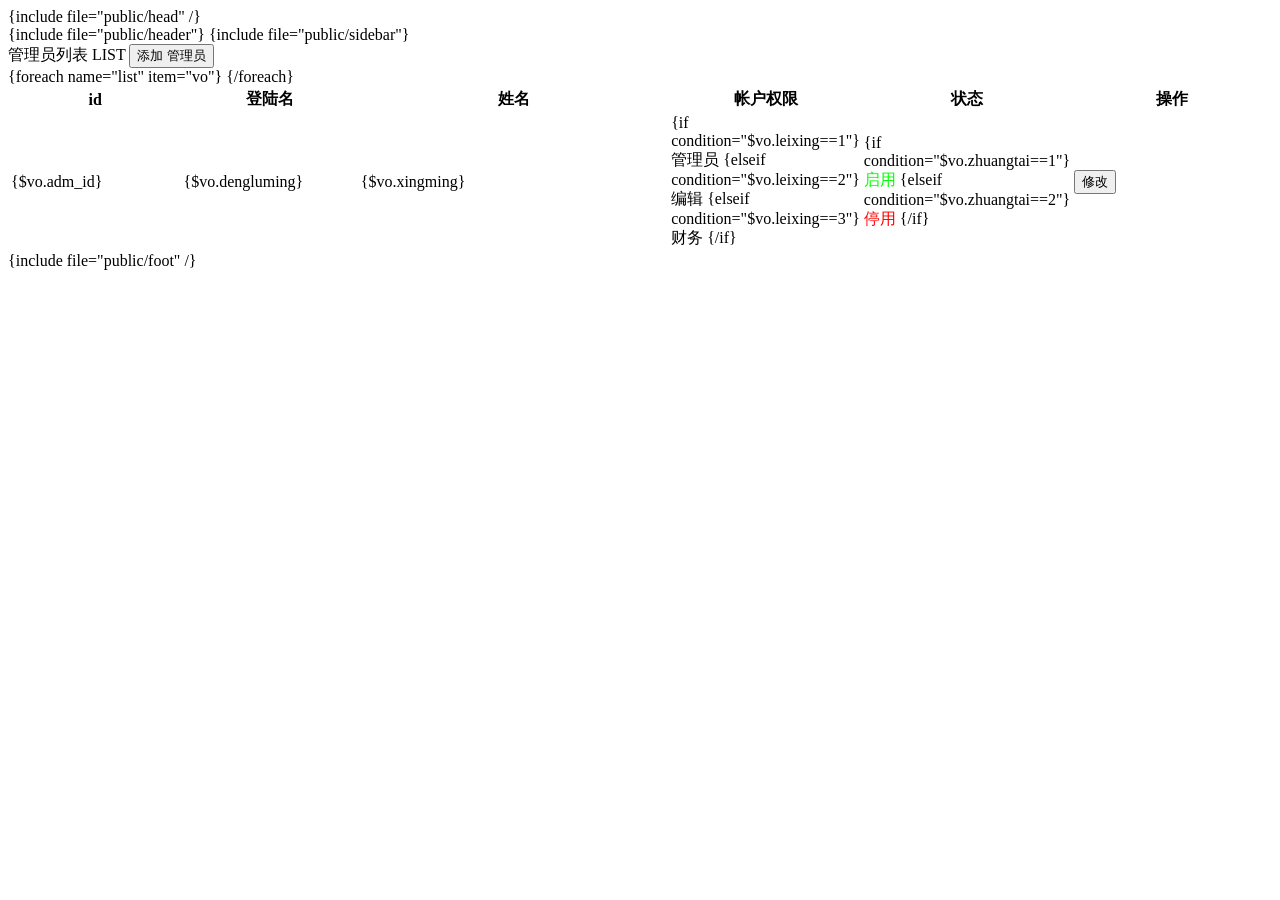
<file: application/admin/view/index/index.html>
<!--头部文件-->
{include file="public/head" /}

<body>
  <section id="container" class="">
    <!--头部栏-->
    {include file="public/header"}
    <!--侧边栏-->
    {include file="public/sidebar"}
    <!--main content start-->
    <section id="main-content">
      <section class="wrapper">
        <!-- page start-->
        <div class="row">
          <div class="col-lg-12">
            <section class="panel">
              <header class="panel-heading">
                管理员列表 LIST <a href="/admcncp/index_add"> <button type="button" class="btn btn-danger btn-xs pull-right">添加 管理员</button></a>
              </header>
              <div id="sample_1_wrapper" class="dataTables_wrapper form-inline" role="grid">
                <div class="panel-body">
                  <div class="col-sm-6"></div>
                </div>
                <table class="table table-striped border-top dataTable" id="sample_1" aria-describedby="sample_1_info">
                  <thead>
                    <tr role="row">
                      <th class="sorting" style="width: 184px;">id</th>
                      <th class="sorting" style="width: 184px;">登陆名</th>
                      <th class="sorting" style="width: 347px;">姓名</th>
                      <th class="sorting" style="width: 123px;">帐户权限</th>
                      <th class="sorting" style="width: 123px;">状态</th>
                      <th class="sorting" style="width: 228px;">操作</th>
                    </tr>
                  </thead>

    
         
{foreach name="list" item="vo"}
                  <tbody role="alert" aria-live="polite" aria-relevant="all">
                    <tr class="odd gradeX">
                      <td class=" ">{$vo.adm_id}</td>
                      <td class=" ">{$vo.dengluming}</td>
                      <td class="hidden-phone ">{$vo.xingming}</td>
                      <td class="hidden-phone ">
                      {if condition="$vo.leixing==1"}
                      管理员
                      {elseif condition="$vo.leixing==2"}
                      编辑
                      {elseif condition="$vo.leixing==3"}
                      财务
                      {/if}
                      
                      </td>
                      <td class="hidden-phone ">
					{if condition="$vo.zhuangtai==1"}
                      <span style="color:#0F0">启用</span>
                      {elseif condition="$vo.zhuangtai==2"}
                      <span style="color:#F00">停用</span>
                      {/if}                      </td>
                      <td class="hidden-phone ">
                        <a href="/admcncp/indexEdit/{$vo.adm_id}"><button type="button" class="btn btn-info btn-xs">修改</button></a>
                        <!--<a href="/admcncp/keyword_delete/1"><button type="button" class="btn btn-warning btn-xs">删除</button></a>-->
                      </td>
                    </tr>
                  </tbody>
 {/foreach}                  
                </table>
                <div class="row">
                  <div class="col-sm-6">
                    <div class="dataTables_info" id="sample_1_info"><!--显示 1 至 25 条 一共300条--></div>
                  </div>
                  <div class="col-sm-6">
                    <!--<div class="dataTables_paginate paging_bootstrap pagination">
                      <ul>
                        <li class="prev disabled"><a href="#">← 上一页</a></li>
                        <li class="active"><a href="#">1</a></li>
                        <li class="next"><a href="#">下一页 → </a></li>
                      </ul>
                    </div>-->
                  </div>
                </div>
              </div>
            </section>
          </div>
        </div>
        <!-- page end-->
      </section>
    </section>
    <!--main content end-->
  </section>
  <!--尾部文件-->
  {include file="public/foot" /}
</file>
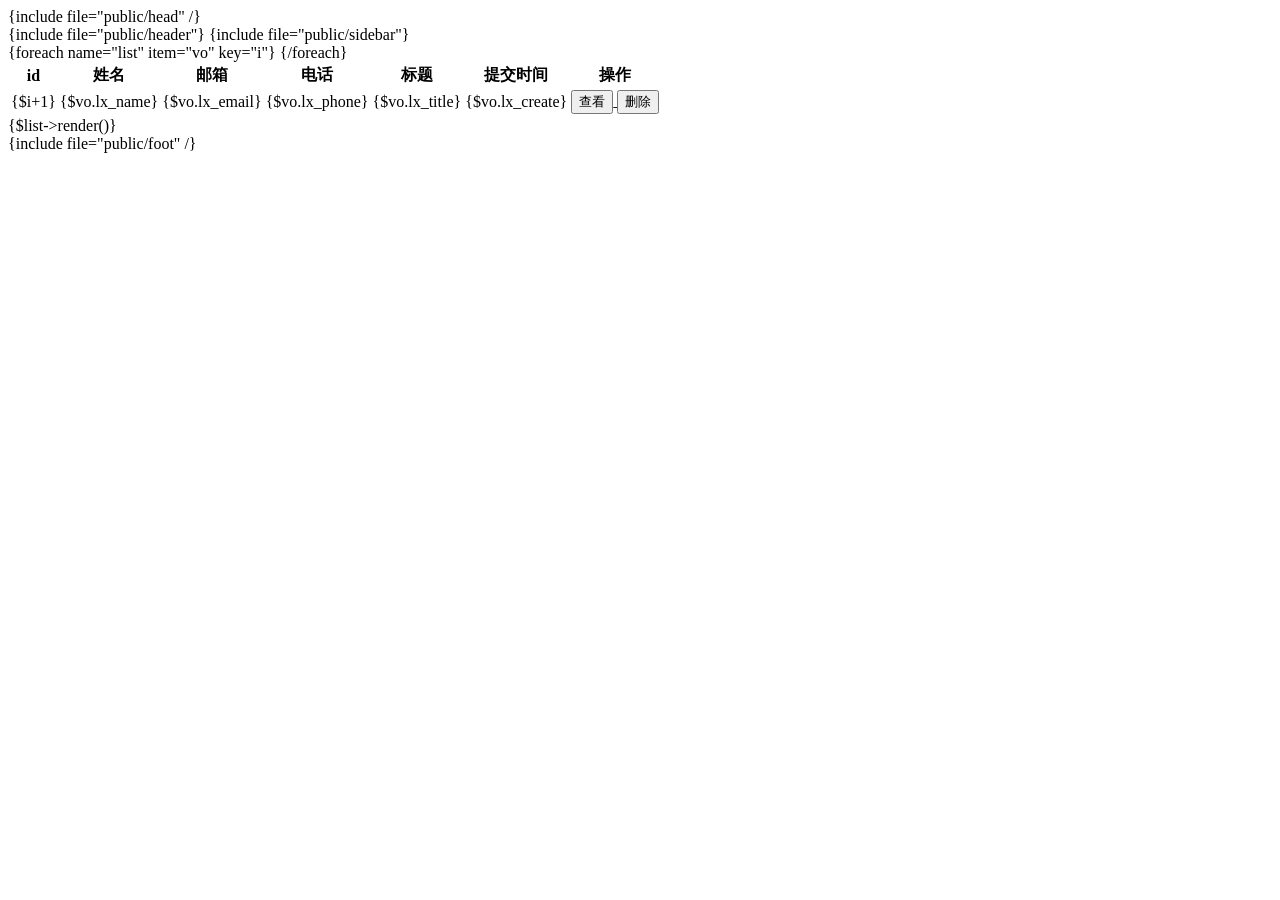
<file: application/admin/view/contact_us/contact_us.html>
<!--头部文件-->
{include file="public/head" /}

<body>
<section id="container" class="">
    <!--头部栏-->
    {include file="public/header"}
    <!--侧边栏-->
    {include file="public/sidebar"}
    <!--main content start-->
    <section id="main-content">
        <section class="wrapper">
            <!-- page start-->
            <div class="row">
                <div class="col-lg-12">
                    <section class="panel">
                        <div id="sample_1_wrapper" class="dataTables_wrapper form-inline" role="grid">
                            <div class="panel-body">
                                <div class="col-sm-6"></div>
                            </div>
                            <table class="table table-striped border-top dataTable text-center" id="sample_1" aria-describedby="sample_1_info">
                                <thead>
                                <tr role="row">
                                    <th class="text-center">id</th>
                                    <th class="text-center">姓名</th>
                                    <th class="text-center">邮箱</th>
                                    <th class="text-center">电话</th>
                                    <th class="text-center">标题</th>
                                    <th class="text-center">提交时间</th>
                                    <th class="text-center">操作</th>
                                </tr>
                                </thead>
                                {foreach name="list" item="vo" key="i"}
                                <tbody role="alert" aria-live="polite" aria-relevant="all">
                                <tr class="odd gradeX">
                                    <!--id-->
                                    <td class=" ">{$i+1}</td>
                                    <!--姓名-->
                                    <td class=" ">{$vo.lx_name}</td>
                                    <!--邮箱-->
                                    <td class=" ">{$vo.lx_email}</td>
                                    <!--电话-->
                                    <td class=" ">{$vo.lx_phone}</td>
                                    <!--标题-->
                                    <td class=" ">{$vo.lx_title}</td>
                                    <!--内容-->
                                    <td class=" ">{$vo.lx_create}</td>
                                    <td class="hidden-phone ">
                                        <a href="/admcncp/contactUsSee/{$vo.lx_id}">
                                            <button type="button" class="btn btn-info btn-xs">查看</button>
                                        </a>
                                            <button type="button" class="btn btn-info btn-xs" name="{$vo.lx_id}" id="contact_us_{$i+1}" name="contact_us_id">删除</button>
                                    </td>
                                </tr>
                                </tbody>
                                {/foreach}
                            </table>
                            <!--分页-->
                            <div class="row text-center">
                                {$list->render()}
                            </div>
                        </div>
                    </section>
                </div>
            </div>
            <!-- page end-->
        </section>
    </section>
    <!--main content end-->
</section>
<!--尾部文件-->
{include file="public/foot" /}
</file>
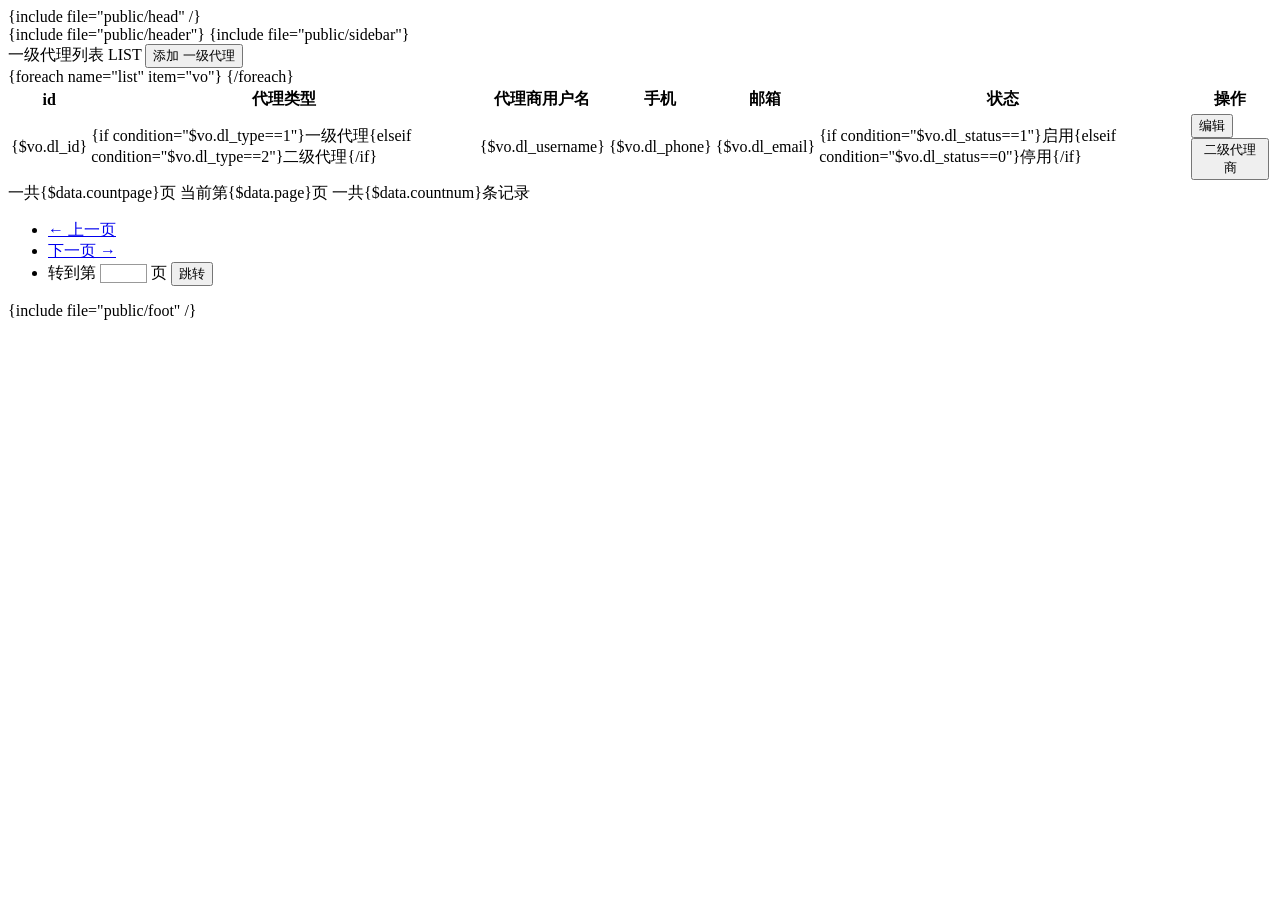
<file: application/admin/view/index/daili.html>
<!--头部文件-->
{include file="public/head" /}

<body>
  <section id="container" class="">
    <!--头部栏-->
    {include file="public/header"}
    <!--侧边栏-->
    {include file="public/sidebar"}
    <!--main content start-->
    <section id="main-content">
      <section class="wrapper">
        <!-- page start-->
        <div class="row">
          <div class="col-lg-12">
            <section class="panel">
              <header class="panel-heading">
                一级代理列表 LIST <a href="/admcncp/dailiAdd/{$data.page}"> <button type="button" class="btn btn-danger btn-xs pull-right">添加 一级代理</button></a>
              </header>
              <div id="sample_1_wrapper" class="dataTables_wrapper form-inline" role="grid">
                <div class="panel-body">
                  <div class="col-sm-6"></div>
                </div>
                <table class="table table-striped border-top dataTable" id="sample_1" aria-describedby="sample_1_info">
                  <thead>
                    <tr role="row">
                      <th class="sorting"  >id</th>
                      <th class="sorting"  >代理类型</th>
                      <th class="sorting"  >代理商用户名</th>
                      <th class="sorting"  >手机</th>
                      <th class="sorting"  >邮箱</th>
                      <th class="sorting"  >状态</th>
                      <th class="sorting"  >操作</th>
                    </tr>
                  </thead>

    
         
{foreach name="list" item="vo"}
                  <tbody role="alert" aria-live="polite" aria-relevant="all">
                    <tr class="odd gradeX">
                      <td class=" ">{$vo.dl_id}</td>
                      <td class=" ">{if condition="$vo.dl_type==1"}一级代理{elseif condition="$vo.dl_type==2"}二级代理{/if}</td>
                      <td class="hidden-phone ">{$vo.dl_username}</td>
                      <td class="hidden-phone ">{$vo.dl_phone}</td>
                      <td class="hidden-phone ">{$vo.dl_email}</td>
                      <td class="hidden-phone ">{if condition="$vo.dl_status==1"}启用{elseif condition="$vo.dl_status==0"}停用{/if}</td>
                      <td class="hidden-phone ">
                        <a href="/admcncp/dailiEdit/{$vo.dl_id}/{$data.page}"><button type="button" class="btn btn-info btn-xs">编辑</button></a>&nbsp;&nbsp;
                        <a href="/admcncp/daili2/{$vo.dl_id}/1" target="_blank"><button type="button" class="btn btn-info btn-xs">二级代理商</button></a>
                        <!--<a href="/admcncp/keyword_delete/1"><button type="button" class="btn btn-warning btn-xs">删除</button></a>-->
                      </td>
                    </tr>
                  </tbody>
 {/foreach}                  
                </table>
                <div class="row">
                
                
               <script language="javascript">
				function tiaosubmit()
				{
					var tiaopage=$("#page11").attr("value");
					if(tiaopage>0)
					{
					location.href='/admcncp/daili/'+tiaopage;
					}
					else
					{
						alert("页数不能小于等于0");	
					}

				}
				</script>

                  <div class="col-sm-6">
                    <div class="dataTables_info" id="sample_1_info">一共{$data.countpage}页  当前第{$data.page}页 一共{$data.countnum}条记录</div>
                  </div>
                  <div class="col-sm-6">
                    <div class="dataTables_paginate paging_bootstrap pagination">
                      <ul>
                        <li class="prev"><a href="/admcncp/daili/{$data.shangpage}">← 上一页</a></li>
                        <li class="next"><a href="/admcncp/daili/{$data.xiapage}">下一页 → </a></li>
                        <li >转到第&nbsp;<input name="page11" id="page11" type="text" size="4" style=" border:1px solid #999999;" />&nbsp;页 <input name="tiaozhuan" value="跳转" type="button" onClick="tiaosubmit()"></li>
                      </ul>
                    </div>
                  </div>
                </div>
              </div>
            </section>
          </div>
        </div>
        <!-- page end-->
      </section>
    </section>
    <!--main content end-->
  </section>
  <!--尾部文件-->
  {include file="public/foot" /}
</file>
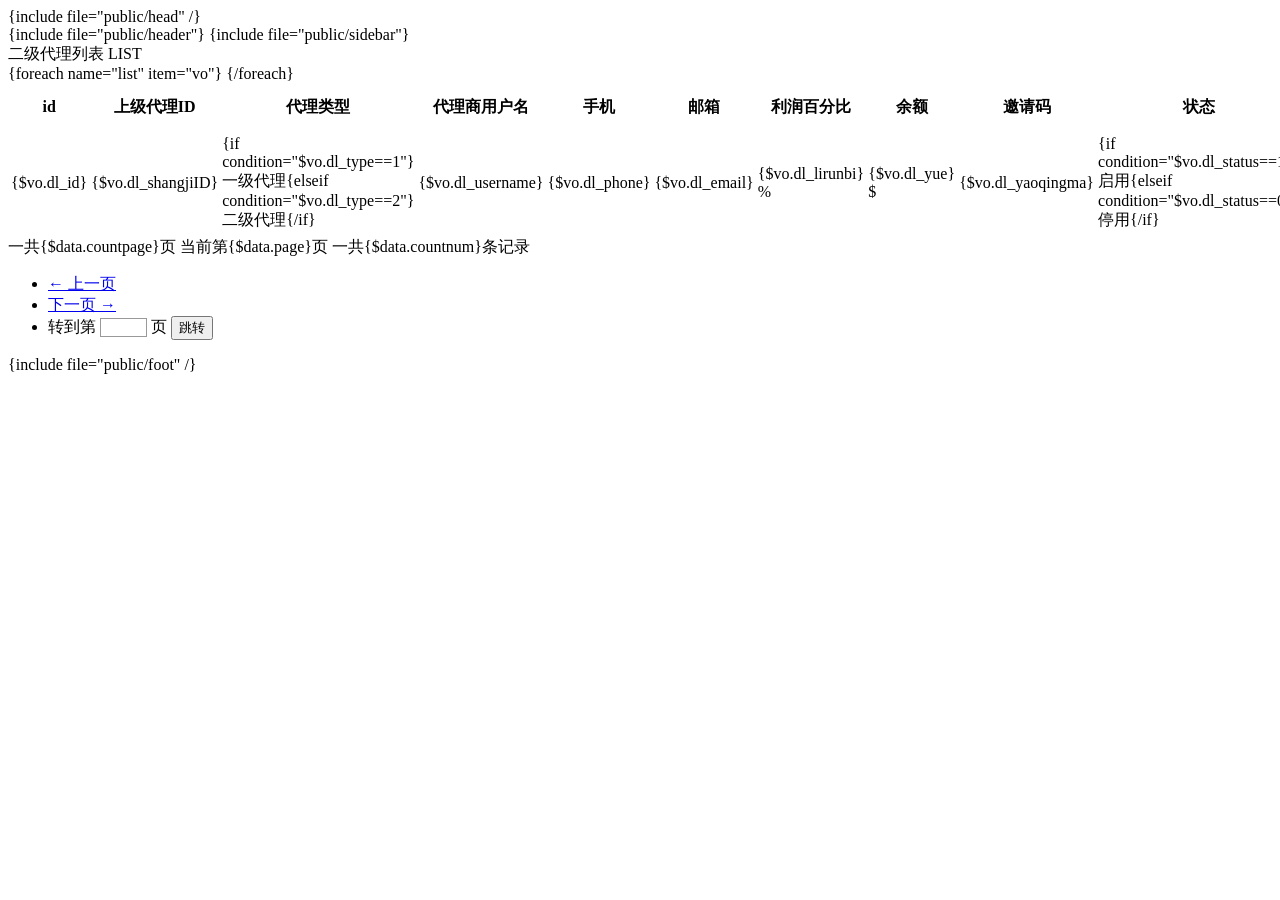
<file: application/admin/view/index/daili2.html>
<!--头部文件-->
{include file="public/head" /}

<body>
  <section id="container" class="">
    <!--头部栏-->
    {include file="public/header"}
    <!--侧边栏-->
    {include file="public/sidebar"}
    <!--main content start-->
    <section id="main-content">
      <section class="wrapper">
        <!-- page start-->
        <div class="row">
          <div class="col-lg-12">
            <section class="panel">
              <header class="panel-heading">
                二级代理列表 LIST <!--<a href="/admcncp/dailiAdd/{$data.page}"> <button type="button" class="btn btn-danger btn-xs pull-right">添加 一级代理</button></a>-->
              </header>
              <div id="sample_1_wrapper" class="dataTables_wrapper form-inline" role="grid">
                <div class="panel-body">
                  <div class="col-sm-6"></div>
                </div>
                <table class="table table-striped border-top dataTable" id="sample_1" aria-describedby="sample_1_info">
                  <thead>
                    <tr role="row">
                      <th class="sorting"  >id</th>
                      <th class="sorting"  >上级代理ID</th>
                      <th class="sorting"  >代理类型</th>
                      <th class="sorting"  >代理商用户名</th>
                      <th class="sorting"  >手机</th>
                      <th class="sorting"  >邮箱</th>
                      <th class="sorting"  >利润百分比</th>
                      <th class="sorting"  >余额</th>
                      <th class="sorting"  >邀请码</th>
                      <th class="sorting"  >状态</th>
                      <th class="sorting"  >注册时间</th>
                      <th class="sorting"  >操作</th>
                    </tr>
                  </thead>

    
         
{foreach name="list" item="vo"}
                  <tbody role="alert" aria-live="polite" aria-relevant="all">
                    <tr class="odd gradeX">
                      <td class=" ">{$vo.dl_id}</td>
                      <td class=" ">{$vo.dl_shangjiID}</td>
                      <td class=" ">{if condition="$vo.dl_type==1"}一级代理{elseif condition="$vo.dl_type==2"}二级代理{/if}</td>
                      <td class="hidden-phone ">{$vo.dl_username}</td>
                      <td class="hidden-phone ">{$vo.dl_phone}</td>
                      <td class="hidden-phone ">{$vo.dl_email}</td>
                      <td class="hidden-phone ">{$vo.dl_lirunbi} %</td>
                      <td class="hidden-phone ">{$vo.dl_yue} $</td>
                      <td class="hidden-phone ">{$vo.dl_yaoqingma}</td>
                      <td class="hidden-phone ">{if condition="$vo.dl_status==1"}启用{elseif condition="$vo.dl_status==0"}停用{/if}</td>
                      <td class="hidden-phone ">{if condition="$vo.dl_intime"}{$vo.dl_intime|date="Y-m-d H:i:s",###}{/if}</td>
                      <td class="hidden-phone ">
                        <a href="/admcncp/daili2Edit/{$vo.dl_id}/{$data.id}/{$data.page}"><button type="button" class="btn btn-info btn-xs">编辑</button></a>&nbsp;&nbsp;
                        <a href="/admcncp/daili2Mem/{$vo.dl_id}/{$vo.dl_yaoqingma}/1" target="_blank"><button type="button" class="btn btn-info btn-xs">会员</button></a>
                        <!--<a href="/admcncp/keyword_delete/1"><button type="button" class="btn btn-warning btn-xs">删除</button></a>-->
                      </td>
                    </tr>
                  </tbody>
 {/foreach}                  
                </table>
                <div class="row">
                
                
               <script language="javascript">
				function tiaosubmit()
				{
					var tiaopage=$("#page11").attr("value");
					if(tiaopage>0)
					{
					location.href='/admcncp/daili2/'+{$data.id}+'/'+tiaopage;
					}
					else
					{
						alert("页数不能小于等于0");	
					}

				}
				</script>

                  <div class="col-sm-6">
                    <div class="dataTables_info" id="sample_1_info">一共{$data.countpage}页  当前第{$data.page}页 一共{$data.countnum}条记录</div>
                  </div>
                  <div class="col-sm-6">
                    <div class="dataTables_paginate paging_bootstrap pagination">
                      <ul>
                        <li class="prev"><a href="/admcncp/daili2/{$data.id}/{$data.shangpage}">← 上一页</a></li>
                        <li class="next"><a href="/admcncp/daili2/{$data.id}/{$data.xiapage}">下一页 → </a></li>
                        <li >转到第&nbsp;<input name="page11" id="page11" type="text" size="4" style=" border:1px solid #999999;" />&nbsp;页 <input name="tiaozhuan" value="跳转" type="button" onClick="tiaosubmit()"></li>
                      </ul>
                    </div>
                  </div>
                </div>
              </div>
            </section>
          </div>
        </div>
        <!-- page end-->
      </section>
    </section>
    <!--main content end-->
  </section>
  <!--尾部文件-->
  {include file="public/foot" /}
</file>
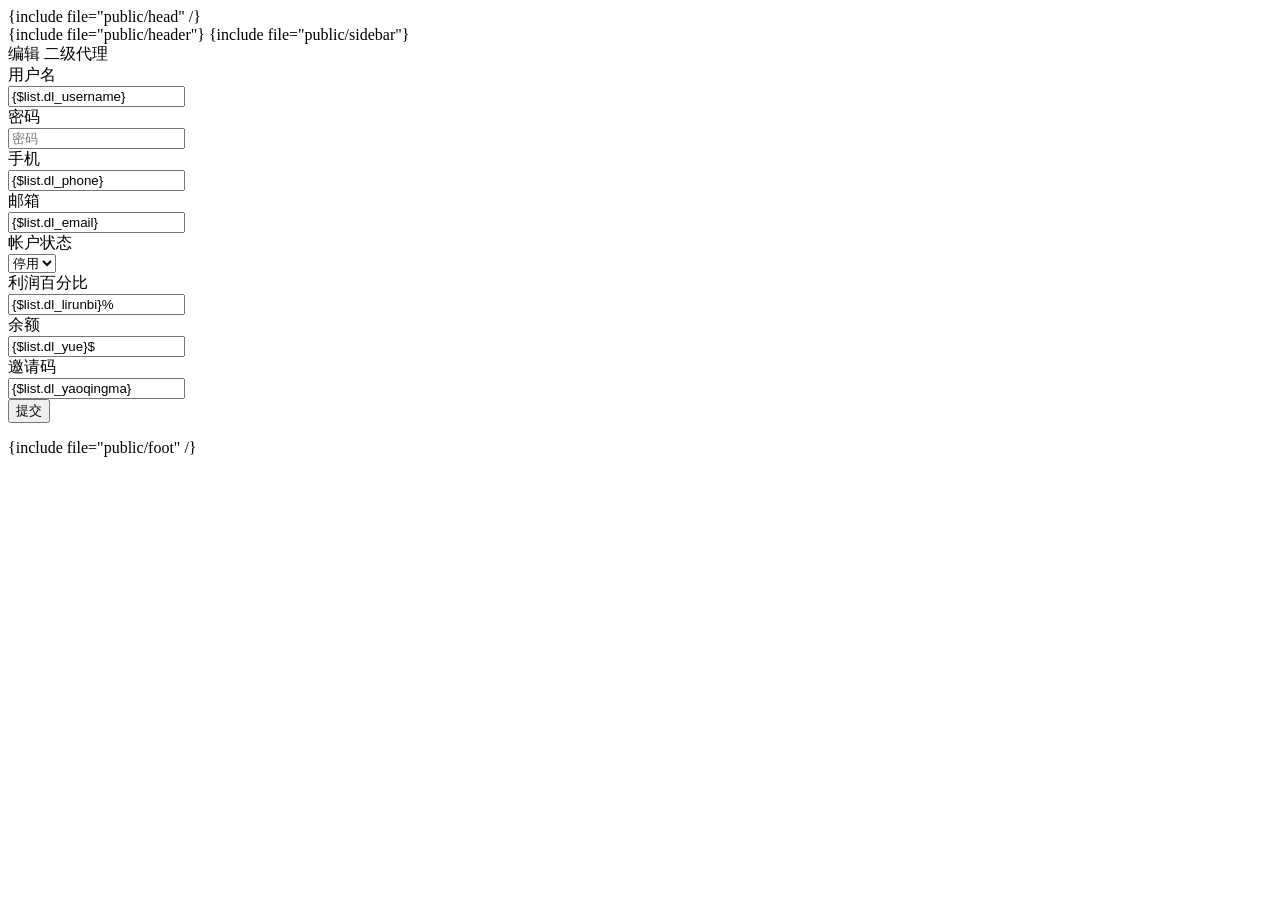
<file: application/admin/view/index/daili2_edit.html>
<!--头部文件-->
{include file="public/head" /}

<body>
  <section id="container" class="">
    <!--头部栏-->
    {include file="public/header"}
    <!--侧边栏-->
    {include file="public/sidebar"}
    <!--main content start-->
    <section id="main-content">
      <section class="wrapper">
        <!-- page start-->
        <div class="row">
          <div class="col-lg-12">
            <section class="panel">
              <header class="panel-heading">
                编辑 二级代理
              </header>
              <div class="panel-body">
                             <form class="form-horizontal" role="form" method="post">
                               <div class="form-group">
                                   <label class="col-lg-2 control-label">用户名</label>
                                   <div class="col-lg-10">
                                       <input class="form-control" id="dl_username" name="dl_username" value="{$list.dl_username}" required placeholder="用户名">
                                   </div>
                               </div>
                                 <div class="form-group">
                                     <label class="col-lg-2 control-label">密码</label>
                                     <div class="col-lg-10">
                                         <input class="form-control" id="dl_password" name="dl_password" placeholder="密码">
                                     </div>
                                 </div>
                                 <div class="form-group">
                                     <label class="col-lg-2 control-label">手机</label>
                                     <div class="col-lg-10">
                                         <input class="form-control" id="dl_phone" name="dl_phone" value="{$list.dl_phone}" required placeholder="手机">
                                     </div>
                                 </div>
                                 <div class="form-group">
                                     <label class="col-lg-2 control-label">邮箱</label>
                                     <div class="col-lg-10">
                                         <input class="form-control" id="dl_email" name="dl_email" value="{$list.dl_email}" placeholder="邮箱">
                                     </div>
                                 </div>
                                 <div class="form-group">
                                     <label class="col-lg-2 control-label">帐户状态</label>
                                     <div class="col-lg-10">
                                         <select class="form-control m-bot15" name="dl_status">
                                         {if condition="$list.dl_status==1"}
                                         <option  value="1" selected >启用</option>
                                         {elseif condition="$list.dl_status==0"}
                                         <option  value="0" selected>停用</option>
                                         {/if}
                                              <option  value="1" >启用</option>
                                              <option  value="0" >停用</option>
                                          </select>
                                     </div>
                                 </div>
                                 <div class="form-group">
                                     <label class="col-lg-2 control-label">利润百分比</label>
                                     <div class="col-lg-10">
                                         <input class="form-control" id="dl_lirunbi" readonly name="dl_lirunbi" value="{$list.dl_lirunbi}%" placeholder="利润百分比">
                                     </div>
                                 </div>
                                 <div class="form-group">
                                     <label class="col-lg-2 control-label">余额</label>
                                     <div class="col-lg-10">
                                         <input class="form-control" id="dl_yue" name="dl_yue" value="{$list.dl_yue}$" readonly placeholder="余额">
                                     </div>
                                 </div>
                                 <div class="form-group">
                                     <label class="col-lg-2 control-label">邀请码</label>
                                     <div class="col-lg-10">
                                         <input class="form-control" id="dl_yaoqingma" name="dl_yaoqingma" value="{$list.dl_yaoqingma}" readonly >
                                     </div>
                                 </div>
                                  <div class="form-group">
                                     <div class="col-lg-offset-2 col-lg-10">
                                     <input name="page" type="hidden" value="{$page}">
                                     <input name="id" type="hidden" value="{$id}">
                                     <input name="upid" type="hidden" value="{$upid}">
                                         <button class="btn btn-danger" type="submit">提交</button>
                                     </div>
                                 </div>
                             </form>
                         </div>
            </section>
          </div>
        </div>
        <!-- page end-->
      </section>
    </section>
    <!--main content end-->
  </section>
  <!--尾部文件-->
  {include file="public/foot" /}
</file>
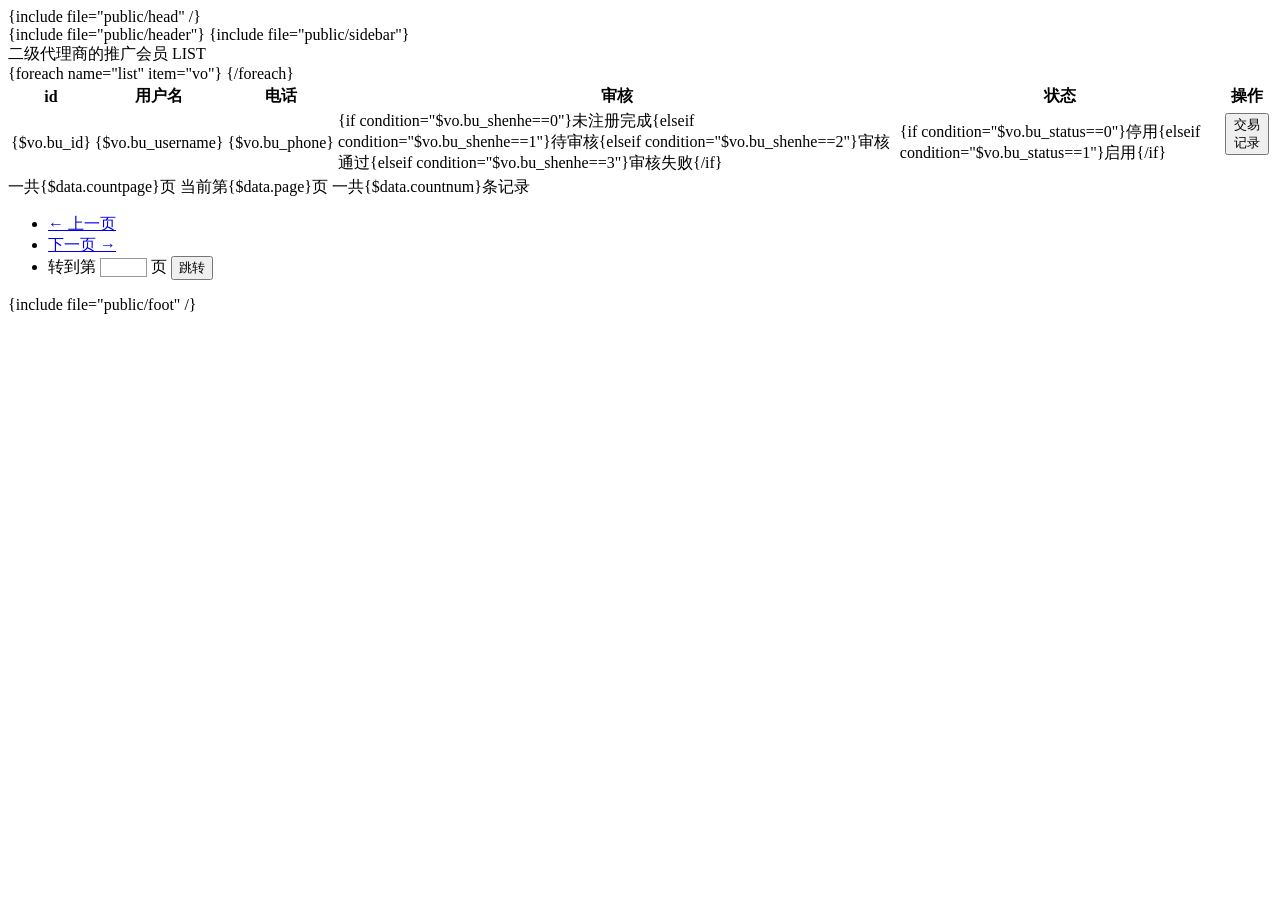
<file: application/admin/view/index/daili2_member.html>
<!--头部文件-->
{include file="public/head" /}

<body>
  <section id="container" class="">
    <!--头部栏-->
    {include file="public/header"}
    <!--侧边栏-->
    {include file="public/sidebar"}
    <!--main content start-->
    <section id="main-content">
      <section class="wrapper">
        <!-- page start-->
        <div class="row">
          <div class="col-lg-12">
            <section class="panel">
              <header class="panel-heading">
                二级代理商的推广会员 LIST <!--<a href="/admcncp/dailiAdd/{$data.page}"> <button type="button" class="btn btn-danger btn-xs pull-right">添加 一级代理</button></a>-->
              </header>
              <div id="sample_1_wrapper" class="dataTables_wrapper form-inline" role="grid">
                <div class="panel-body">
                  <div class="col-sm-6"></div>
                </div>
                <table class="table table-striped border-top dataTable" id="sample_1" aria-describedby="sample_1_info">
                  <thead>
                    <tr role="row">
                      <th class="sorting"  >id</th>
                      <th class="sorting"  >用户名</th>
                      <th class="sorting"  >电话</th>
                      <th class="sorting"  >审核</th>
                      <th class="sorting"  >状态</th>
                      <th class="sorting"  >操作</th>
                    </tr>
                  </thead>

    
         
{foreach name="list" item="vo"}
                  <tbody role="alert" aria-live="polite" aria-relevant="all">
                    <tr class="odd gradeX">
                      <td class=" ">{$vo.bu_id}</td>
                      <td class=" ">{$vo.bu_username}</td>
                      <td class=" ">{$vo.bu_phone}</td>
                      <td class=" ">{if condition="$vo.bu_shenhe==0"}未注册完成{elseif condition="$vo.bu_shenhe==1"}待审核{elseif condition="$vo.bu_shenhe==2"}审核通过{elseif condition="$vo.bu_shenhe==3"}审核失败{/if}</td>
                      <td class=" ">{if condition="$vo.bu_status==0"}停用{elseif condition="$vo.bu_status==1"}启用{/if}</td>
                      <td class="hidden-phone ">
                        <a href="/admcncp/shanghuJiaoyi/{$vo.bu_id}/1" target="_blank"><button type="button" class="btn btn-info btn-xs">交易记录</button></a>&nbsp;&nbsp;
                      </td>
                    </tr>
                  </tbody>
 {/foreach}                  
                </table>
                <div class="row">
                
                
               <script language="javascript">
				function tiaosubmit()
				{
					var tiaopage=$("#page11").attr("value");
					if(tiaopage>0)
					{
					location.href='/admcncp/daili2Mem/'+{$data.id}+'/'+{$data.yqm}+'/'+tiaopage;
					}
					else
					{
						alert("页数不能小于等于0");	
					}

				}
				</script>

                  <div class="col-sm-6">
                    <div class="dataTables_info" id="sample_1_info">一共{$data.countpage}页  当前第{$data.page}页 一共{$data.countnum}条记录</div>
                  </div>
                  <div class="col-sm-6">
                    <div class="dataTables_paginate paging_bootstrap pagination">
                      <ul>
                        <li class="prev"><a href="/admcncp/daili2Mem/{$data.id}/{$data.yqm}/{$data.shangpage}">← 上一页</a></li>
                        <li class="next"><a href="/admcncp/daili2Mem/{$data.id}/{$data.yqm}/{$data.xiapage}">下一页 → </a></li>
                        <li >转到第&nbsp;<input name="page11" id="page11" type="text" size="4" style=" border:1px solid #999999;" />&nbsp;页 <input name="tiaozhuan" value="跳转" type="button" onClick="tiaosubmit()"></li>
                      </ul>
                    </div>
                  </div>
                </div>
              </div>
            </section>
          </div>
        </div>
        <!-- page end-->
      </section>
    </section>
    <!--main content end-->
  </section>
  <!--尾部文件-->
  {include file="public/foot" /}
</file>
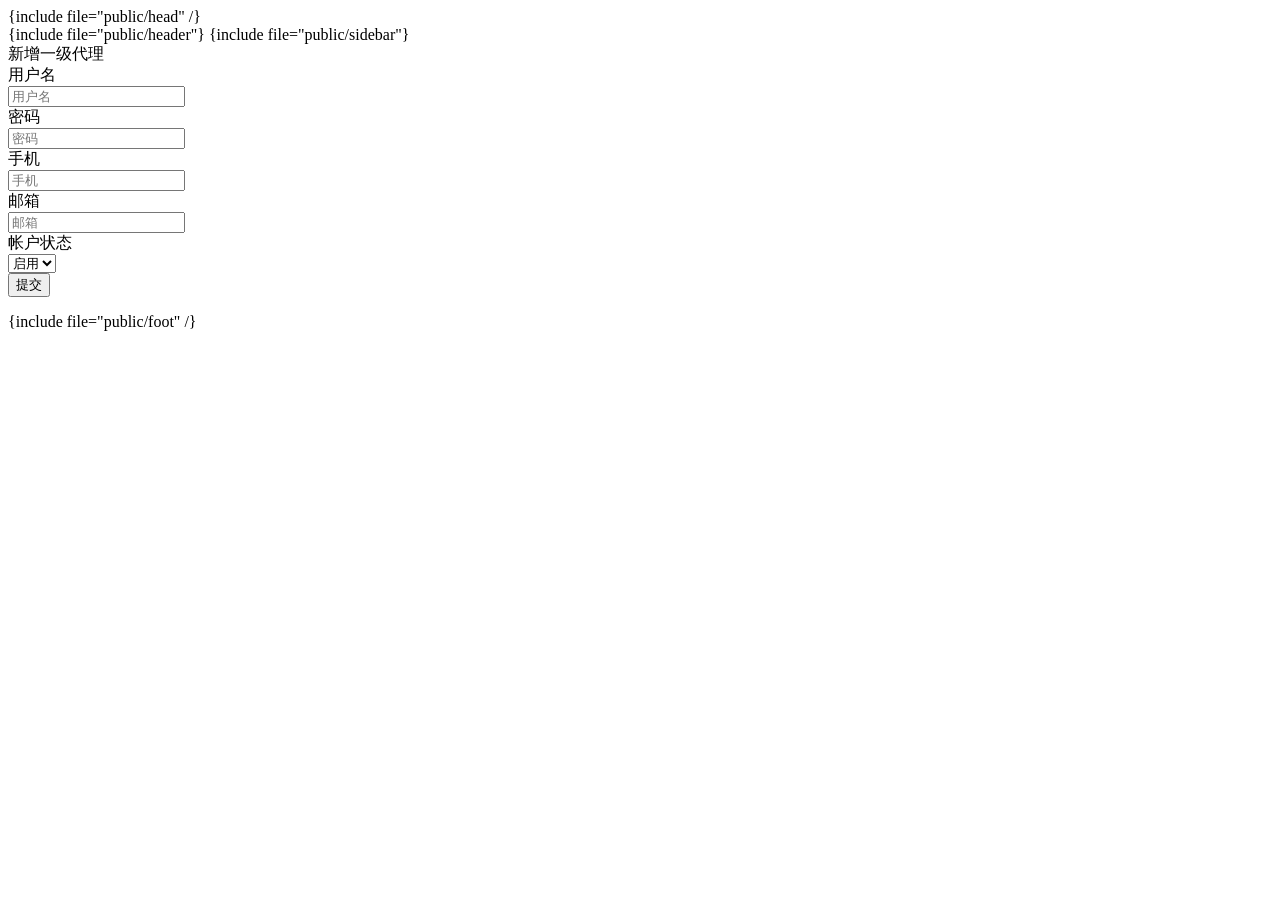
<file: application/admin/view/index/daili_add.html>
<!--头部文件-->
{include file="public/head" /}

<body>
  <section id="container" class="">
    <!--头部栏-->
    {include file="public/header"}
    <!--侧边栏-->
    {include file="public/sidebar"}
    <!--main content start-->
    <section id="main-content">
      <section class="wrapper">
        <!-- page start-->
        <div class="row">
          <div class="col-lg-12">
            <section class="panel">
              <header class="panel-heading">
                新增一级代理
              </header>
              <div class="panel-body">
                             <form class="form-horizontal" role="form" method="post">
                               <div class="form-group">
                                   <label class="col-lg-2 control-label">用户名</label>
                                   <div class="col-lg-10">
                                       <input class="form-control" id="dl_username" name="dl_username" required placeholder="用户名">
                                   </div>
                               </div>
                                 <div class="form-group">
                                     <label class="col-lg-2 control-label">密码</label>
                                     <div class="col-lg-10">
                                         <input class="form-control" id="dl_password" name="dl_password" required placeholder="密码">
                                     </div>
                                 </div>
                                 <div class="form-group">
                                     <label class="col-lg-2 control-label">手机</label>
                                     <div class="col-lg-10">
                                         <input class="form-control" id="dl_phone" name="dl_phone" required placeholder="手机">
                                     </div>
                                 </div>
                                 <div class="form-group">
                                     <label class="col-lg-2 control-label">邮箱</label>
                                     <div class="col-lg-10">
                                         <input class="form-control" id="dl_email" name="dl_email" placeholder="邮箱">
                                     </div>
                                 </div>
                                 <div class="form-group">
                                     <label class="col-lg-2 control-label">帐户状态</label>
                                     <div class="col-lg-10">
                                         <select class="form-control m-bot15" name="dl_status">
                                              <option  value="1" selected>启用</option>
                                              <option  value="0" >停用</option>
                                          </select>
                                     </div>
                                 </div>
                                  <div class="form-group">
                                     <div class="col-lg-offset-2 col-lg-10">
                                     <input name="page" type="hidden" value="{$page}">
                                         <button class="btn btn-danger" type="submit">提交</button>
                                     </div>
                                 </div>
                             </form>
                         </div>
            </section>
          </div>
        </div>
        <!-- page end-->
      </section>
    </section>
    <!--main content end-->
  </section>
  <!--尾部文件-->
  {include file="public/foot" /}
</file>
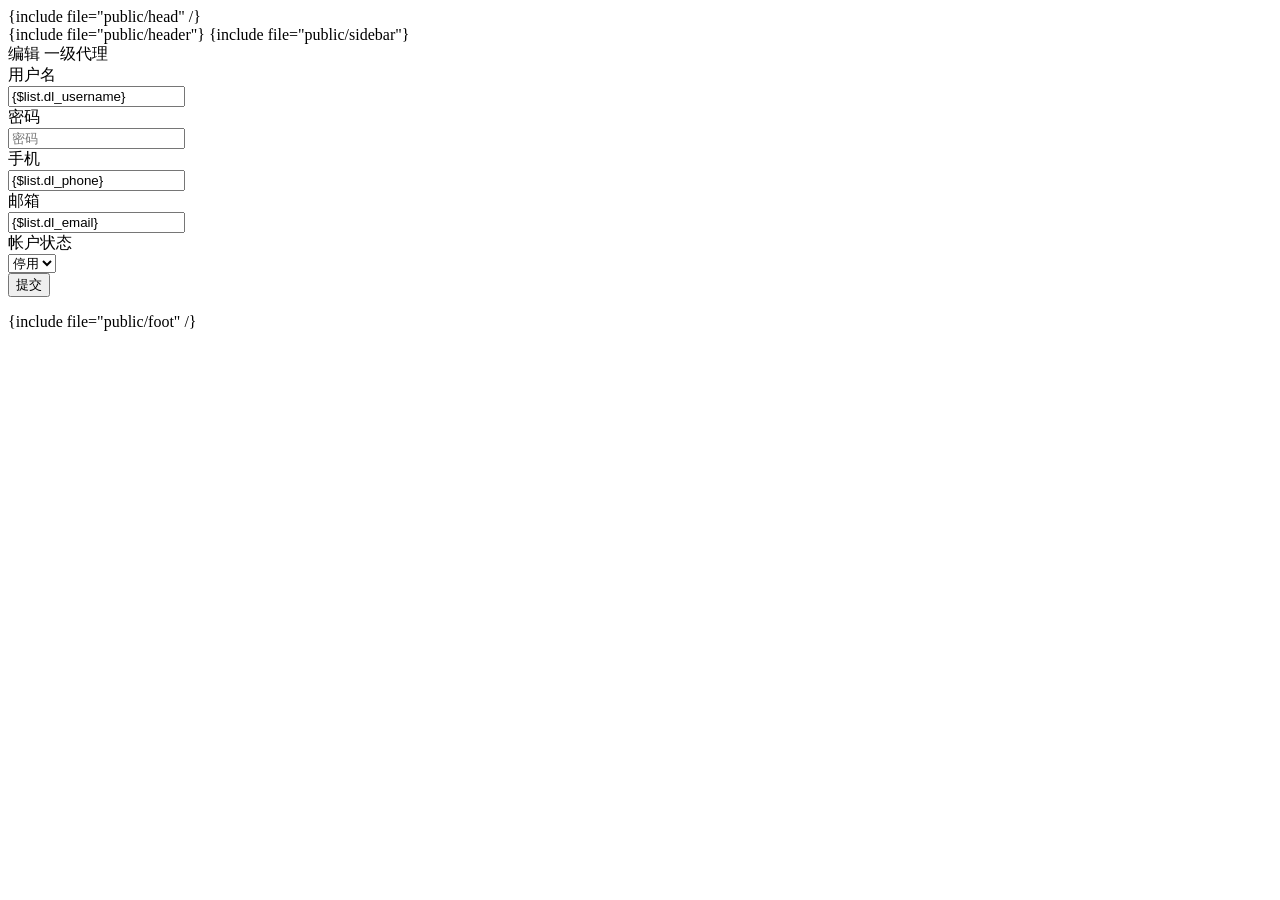
<file: application/admin/view/index/daili_edit.html>
<!--头部文件-->
{include file="public/head" /}

<body>
  <section id="container" class="">
    <!--头部栏-->
    {include file="public/header"}
    <!--侧边栏-->
    {include file="public/sidebar"}
    <!--main content start-->
    <section id="main-content">
      <section class="wrapper">
        <!-- page start-->
        <div class="row">
          <div class="col-lg-12">
            <section class="panel">
              <header class="panel-heading">
                编辑 一级代理
              </header>
              <div class="panel-body">
                             <form class="form-horizontal" role="form" method="post">
                               <div class="form-group">
                                   <label class="col-lg-2 control-label">用户名</label>
                                   <div class="col-lg-10">
                                       <input class="form-control" id="dl_username" name="dl_username" value="{$list.dl_username}" required placeholder="用户名">
                                   </div>
                               </div>
                                 <div class="form-group">
                                     <label class="col-lg-2 control-label">密码</label>
                                     <div class="col-lg-10">
                                         <input class="form-control" id="dl_password" name="dl_password" placeholder="密码">
                                     </div>
                                 </div>
                                 <div class="form-group">
                                     <label class="col-lg-2 control-label">手机</label>
                                     <div class="col-lg-10">
                                         <input class="form-control" id="dl_phone" name="dl_phone" value="{$list.dl_phone}" required placeholder="手机">
                                     </div>
                                 </div>
                                 <div class="form-group">
                                     <label class="col-lg-2 control-label">邮箱</label>
                                     <div class="col-lg-10">
                                         <input class="form-control" id="dl_email" name="dl_email" value="{$list.dl_email}" placeholder="邮箱">
                                     </div>
                                 </div>
                                 <div class="form-group">
                                     <label class="col-lg-2 control-label">帐户状态</label>
                                     <div class="col-lg-10">
                                         <select class="form-control m-bot15" name="dl_status">
                                         {if condition="$list.dl_status==1"}
                                         <option  value="1" selected >启用</option>
                                         {elseif condition="$list.dl_status==0"}
                                         <option  value="0" selected>停用</option>
                                         {/if}
                                              <option  value="1" >启用</option>
                                              <option  value="0" >停用</option>
                                          </select>
                                     </div>
                                 </div>
                                  <div class="form-group">
                                     <div class="col-lg-offset-2 col-lg-10">
                                     <input name="page" type="hidden" value="{$page}">
                                     <input name="id" type="hidden" value="{$id}">
                                         <button class="btn btn-danger" type="submit">提交</button>
                                     </div>
                                 </div>
                             </form>
                         </div>
            </section>
          </div>
        </div>
        <!-- page end-->
      </section>
    </section>
    <!--main content end-->
  </section>
  <!--尾部文件-->
  {include file="public/foot" /}
</file>
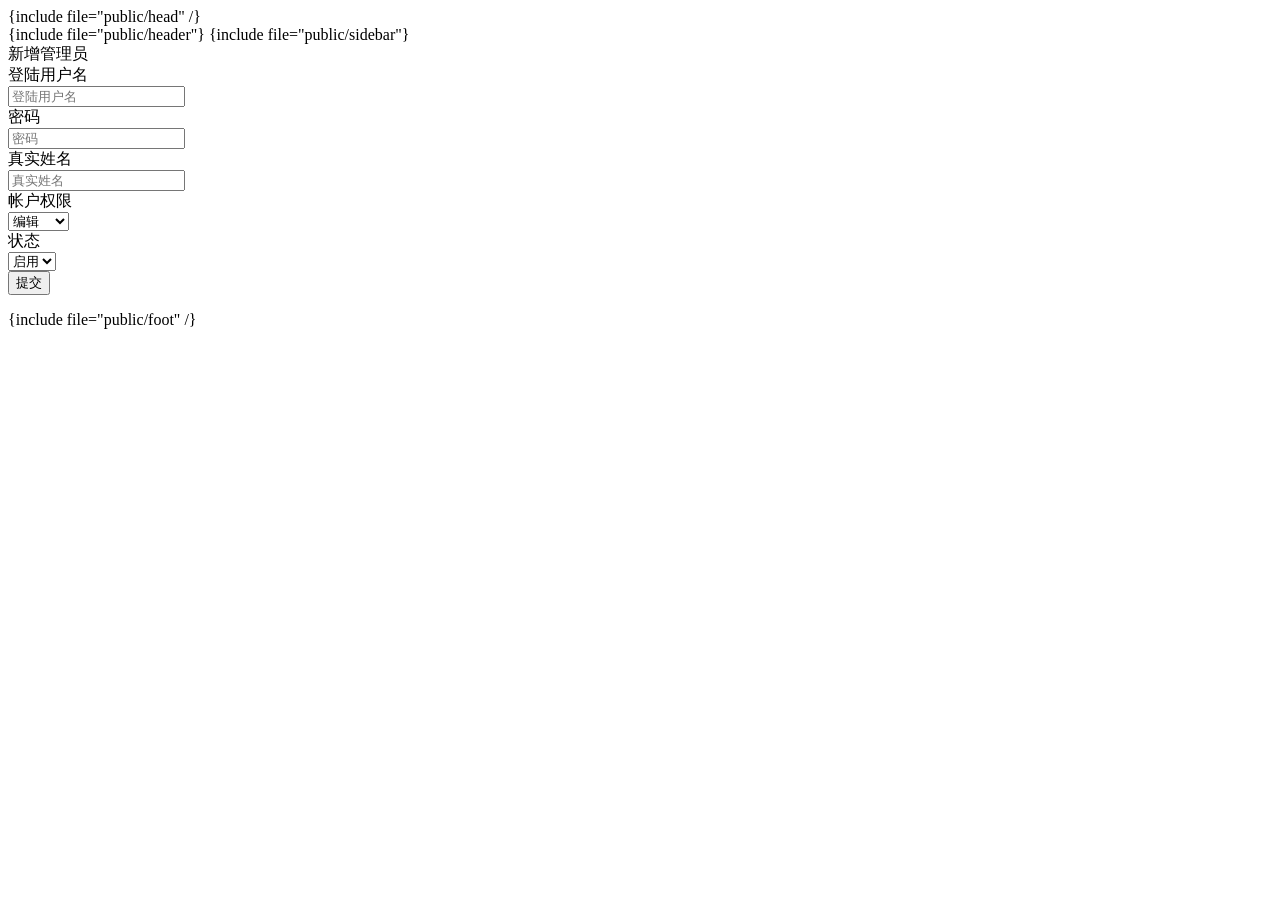
<file: application/admin/view/index/index_add.html>
<!--头部文件-->
{include file="public/head" /}

<body>
  <section id="container" class="">
    <!--头部栏-->
    {include file="public/header"}
    <!--侧边栏-->
    {include file="public/sidebar"}
    <!--main content start-->
    <section id="main-content">
      <section class="wrapper">
        <!-- page start-->
        <div class="row">
          <div class="col-lg-12">
            <section class="panel">
              <header class="panel-heading">
                新增管理员
              </header>
              <div class="panel-body">
                             <form class="form-horizontal" role="form" method="post">
                               <div class="form-group">
                                   <label class="col-lg-2 control-label">登陆用户名</label>
                                   <div class="col-lg-10">
                                       <input class="form-control" id="dengluming" name="dengluming" placeholder="登陆用户名">
                                   </div>
                               </div>
                                 <div class="form-group">
                                     <label class="col-lg-2 control-label">密码</label>
                                     <div class="col-lg-10">
                                         <input class="form-control" id="mima" name="mima" placeholder="密码">
                                     </div>
                                 </div>
                                 <div class="form-group">
                                     <label class="col-lg-2 control-label">真实姓名</label>
                                     <div class="col-lg-10">
                                         <input class="form-control" id="xingming" name="xingming" placeholder="真实姓名">
                                     </div>
                                 </div>
                                 <div class="form-group">
                                     <label class="col-lg-2 control-label">帐户权限</label>
                                     <div class="col-lg-10">
                                         <select class="form-control m-bot15" name="leixing">
                                              <option  value="1">管理员</option>
                                              <option  value="2" selected>编辑</option>
                                              <option  value="3">财务</option>
                                          </select>
                                     </div>
                                 </div>
                                 <div class="form-group">
                                     <label class="col-lg-2 control-label">状态</label>
                                     <div class="col-lg-10">
                                         <select class="form-control m-bot15" name="zhuangtai">
                                              <option  value="1" selected>启用</option>
                                              <option  value="2">停用</option>
                                          </select>
                                     </div>
                                 </div>
                                  <div class="form-group">
                                     <div class="col-lg-offset-2 col-lg-10">
                                         <button class="btn btn-danger" type="submit">提交</button>
                                     </div>
                                 </div>
                             </form>
                         </div>
            </section>
          </div>
        </div>
        <!-- page end-->
      </section>
    </section>
    <!--main content end-->
  </section>
  <!--尾部文件-->
  {include file="public/foot" /}
</file>
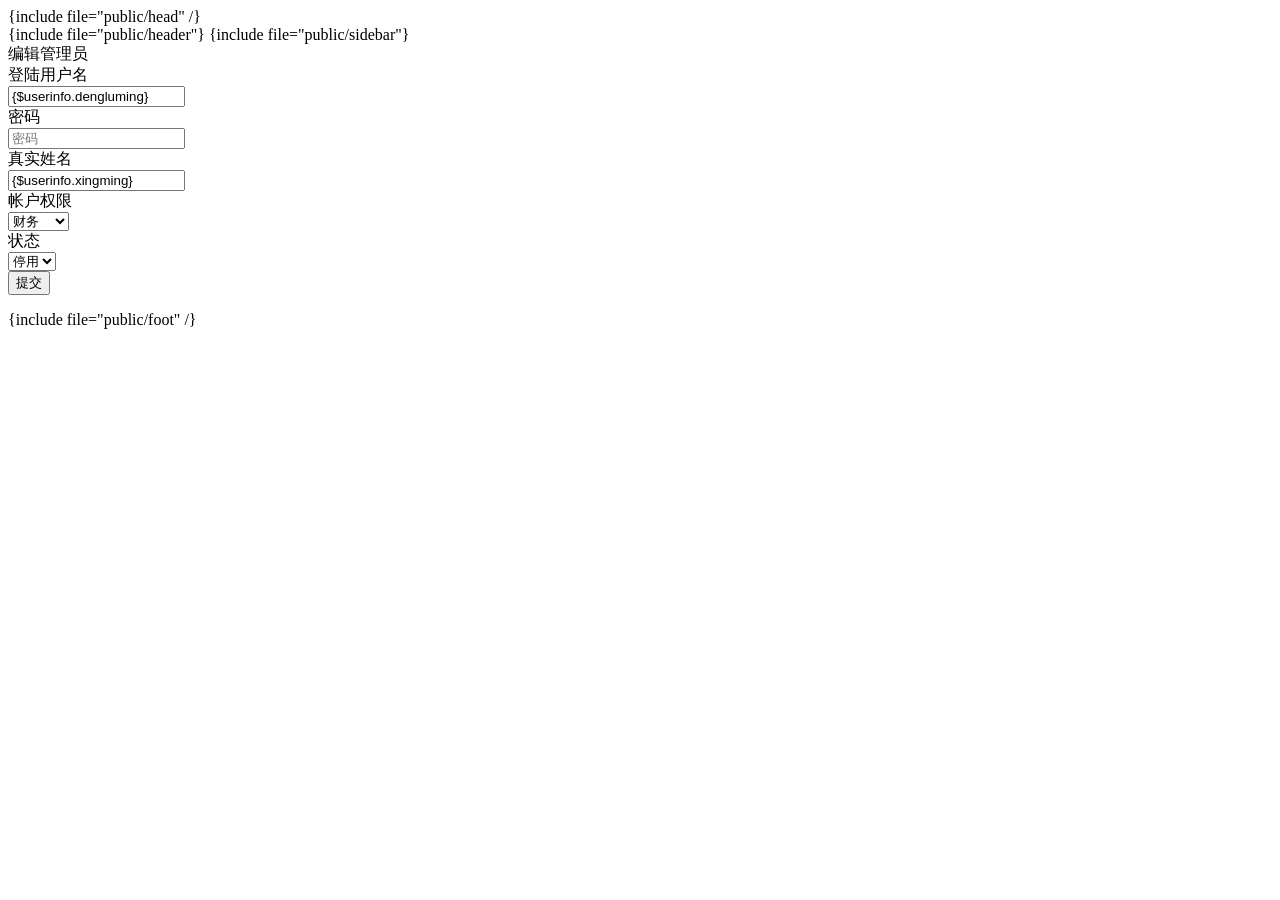
<file: application/admin/view/index/index_edit.html>
<!--头部文件-->
{include file="public/head" /}

<body>
  <section id="container" class="">
    <!--头部栏-->
    {include file="public/header"}
    <!--侧边栏-->
    {include file="public/sidebar"}
    <!--main content start-->
    <section id="main-content">
      <section class="wrapper">
        <!-- page start-->
        <div class="row">
          <div class="col-lg-12">
            <section class="panel">
              <header class="panel-heading">
                编辑管理员
              </header>
              <div class="panel-body">
                             <form class="form-horizontal" role="form" method="post">
                               <div class="form-group">
                                   <label class="col-lg-2 control-label">登陆用户名</label>
                                   <div class="col-lg-10">
                                       <input class="form-control" id="dengluming" name="dengluming" placeholder="登陆用户名" readonly value="{$userinfo.dengluming}">
                                   </div>
                               </div>
                                 <div class="form-group">
                                     <label class="col-lg-2 control-label">密码</label>
                                     <div class="col-lg-10">
                                         <input class="form-control" id="mima" name="mima" placeholder="密码">
                                     </div>
                                 </div>
                                 <div class="form-group">
                                     <label class="col-lg-2 control-label">真实姓名</label>
                                     <div class="col-lg-10">
                                         <input class="form-control" id="xingming" name="xingming" placeholder="真实姓名" value="{$userinfo.xingming}">
                                     </div>
                                 </div>
                                 <div class="form-group">
                                     <label class="col-lg-2 control-label">帐户权限</label>
                                     <div class="col-lg-10">
                                         <select class="form-control m-bot15" name="leixing">
                                         {if condition="$userinfo.leixing==1"}
                                         <option  value="1" selected >管理员</option>
                                         {elseif condition="$userinfo.leixing==2"}
                                         <option  value="2" selected>编辑</option>
                                         {elseif condition="$userinfo.leixing==3"}
                                         <option  value="3" selected>财务</option>
                                         {/if}
                                              <option  value="1">管理员</option>
                                              <option  value="2">编辑</option>
                                              <option  value="3">财务</option>
                                          </select>
                                     </div>
                                 </div>
                                 <div class="form-group">
                                     <label class="col-lg-2 control-label">状态</label>
                                     <div class="col-lg-10">
                                         <select class="form-control m-bot15" name="zhuangtai">
                                          {if condition="$userinfo.zhuangtai==1"}
                                          <option  value="1" selected>启用</option>
                                          {elseif condition="$userinfo.zhuangtai==2"}
                                          <option  value="2" selected>停用</option>
                                          {/if}                       
                                              <option  value="1">启用</option>
                                              <option  value="2">停用</option>
                                          </select>
                                     </div>
                                 </div>
                                  <div class="form-group">
                                     <div class="col-lg-offset-2 col-lg-10">
                                     <input name="id" type="hidden" value="{$userinfo.adm_id}">
                                         <button class="btn btn-danger" type="submit">提交</button>
                                     </div>
                                 </div>
                             </form>
                         </div>
            </section>
          </div>
        </div>
        <!-- page end-->
      </section>
    </section>
    <!--main content end-->
  </section>
  <!--尾部文件-->
  {include file="public/foot" /}
</file>
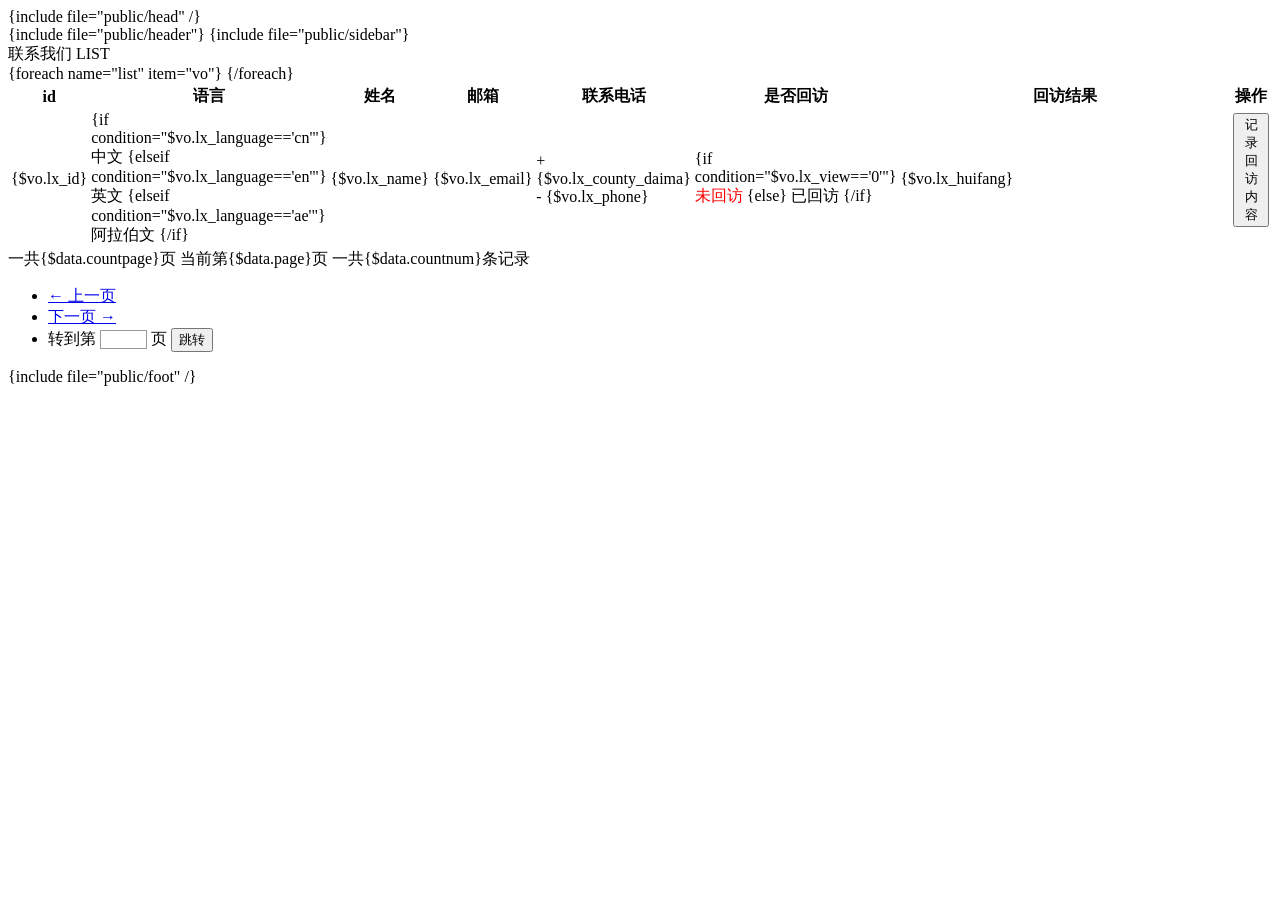
<file: application/admin/view/index/lxwm.html>
<!--头部文件-->
{include file="public/head" /}

<body>
  <section id="container" class="">
    <!--头部栏-->
    {include file="public/header"}
    <!--侧边栏-->
    {include file="public/sidebar"}
    <!--main content start-->
    <section id="main-content">
      <section class="wrapper">
        <!-- page start-->
        <div class="row">
          <div class="col-lg-12">
            <section class="panel">
              <header class="panel-heading">
                联系我们 LIST
              </header>
              <div id="sample_1_wrapper" class="dataTables_wrapper form-inline" role="grid">
                <div class="panel-body">
                  <div class="col-sm-6"></div>
                </div>
                <table class="table table-striped border-top dataTable" id="sample_1" aria-describedby="sample_1_info">
                  <thead>
                    <tr role="row">
                      <th class="sorting"  >id</th>
                      <th class="sorting"  >语言</th>
                      <th class="sorting"  >姓名</th>
                      <th class="sorting"  >邮箱</th>
                      <th class="sorting"  >联系电话</th>
                      <th class="sorting"  >是否回访</th>
                      <th class="sorting"  width="800" >回访结果</th>
                      <th class="sorting"  width="50" >操作</th>
                    </tr>
                  </thead>

    
         
{foreach name="list" item="vo"}
                  <tbody role="alert" aria-live="polite" aria-relevant="all">
                    <tr class="odd gradeX">
                      <td class=" ">{$vo.lx_id}</td>
                      <td class=" ">
                      {if condition="$vo.lx_language=='cn'"}
                       中文
                      {elseif condition="$vo.lx_language=='en'"}
                      英文
                      {elseif condition="$vo.lx_language=='ae'"}
                      阿拉伯文
                      {/if}
                      
                      </td>
                      <td class=" ">{$vo.lx_name}</td>
                      <td class=" ">{$vo.lx_email}</td>
                      <td class=" ">+{$vo.lx_county_daima} - {$vo.lx_phone}</td>
                      <td class=" ">
                      {if condition="$vo.lx_view=='0'"}
                       <span style="color:#F00">未回访</span>
                      {else}
                      已回访
                      {/if}
                      
                      </td>
                      <td class=" ">{$vo.lx_huifang}</td>
                      <td class="hidden-phone ">
                        <a href="/admcncp/lxwmEdit/{$vo.lx_id}/{$data.page}"><button type="button" class="btn btn-info btn-xs">记录回访内容</button></a>&nbsp;&nbsp;
                        <!--<a href="/admcncp/lxwmEdit/{$vo.lx_id}/{$data.page}"><button type="button" class="btn btn-info btn-xs">删除</button></a>-->
                        <!--<a href="/admcncp/keyword_delete/1"><button type="button" class="btn btn-warning btn-xs">删除</button></a>-->
                      </td>
                    </tr>
                  </tbody>
{/foreach}                  
                </table>
                <div class="row">
                
                
               <script language="javascript">
				function tiaosubmit()
				{
					var tiaopage=$("#page11").attr("value");
					if(tiaopage>0)
					{
					location.href='/admcncp/lxwm/'+tiaopage;
					}
					else
					{
						alert("页数不能小于等于0");	
					}

				}
				</script>

                  <div class="col-sm-6">
                    <div class="dataTables_info" id="sample_1_info">一共{$data.countpage}页  当前第{$data.page}页 一共{$data.countnum}条记录</div>
                  </div>
                  <div class="col-sm-6">
                    <div class="dataTables_paginate paging_bootstrap pagination">
                      <ul>
                        <li class="prev"><a href="/admcncp/lxwm/{$data.shangpage}">← 上一页</a></li>
                        <li class="next"><a href="/admcncp/lxwm/{$data.xiapage}">下一页 → </a></li>
                        <li >转到第&nbsp;<input name="page11" id="page11" type="text" size="4" style=" border:1px solid #999999;" />&nbsp;页 <input name="tiaozhuan" value="跳转" type="button" onClick="tiaosubmit()"></li>
                      </ul>
                    </div>
                  </div>
                </div>
              </div>
            </section>
          </div>
        </div>
        <!-- page end-->
      </section>
    </section>
    <!--main content end-->
  </section>
  <!--尾部文件-->
  {include file="public/foot" /}
</file>
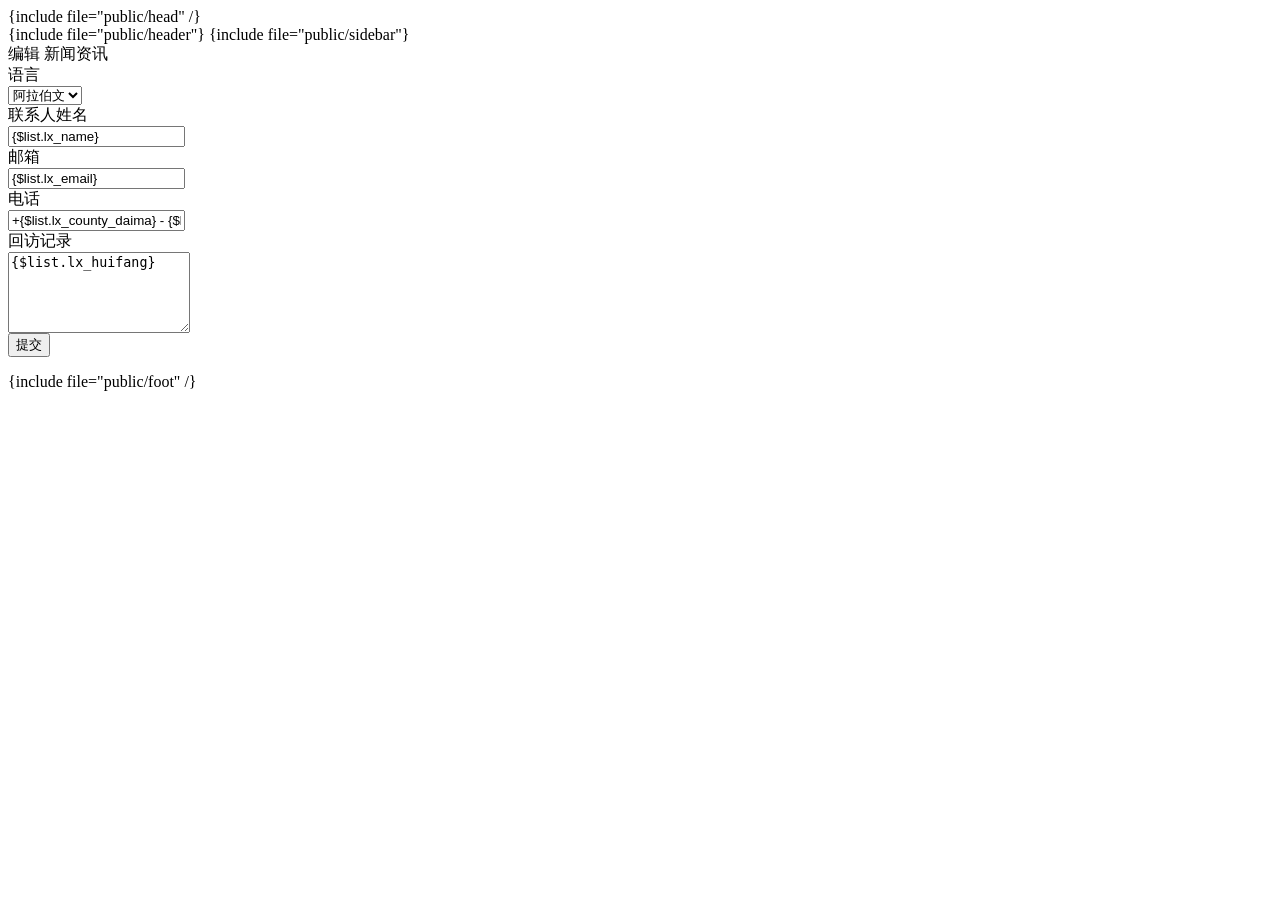
<file: application/admin/view/index/lxwm_edit.html>
<!--头部文件-->
{include file="public/head" /}

<body>
  <section id="container" class="">
    <!--头部栏-->
    {include file="public/header"}
    <!--侧边栏-->
    {include file="public/sidebar"}
    <!--main content start-->
    
    
    
    <section id="main-content">
      <section class="wrapper">
        <!-- page start-->
        <div class="row">
          <div class="col-lg-12">
            <section class="panel">
              <header class="panel-heading">
                编辑 新闻资讯
              </header>
              <div class="panel-body">
                             <form class="form-horizontal" role="form" method="post" enctype="multipart/form-data" >
                                 <div class="form-group">
                                     <label class="col-lg-2 control-label">语言</label>
                                     <div class="col-lg-10">
                                         <select class="form-control m-bot15" name="ns_language">
                                          {if condition="$list.lx_language=='cn'"}
                                          <option  value="cn" selected>中文</option>
                                          {elseif condition="$list.lx_language=='en'"}
                                          <option  value="en" selected>英文</option>
                                          {elseif condition="$list.lx_language=='ae'"}
                                          <option  value="ae" selected>阿拉伯文</option>
                                          {/if}                       
                                              <option  value="cn">中文</option>
                                              <option  value="en">英文</option>
                                              <option  value="ae">阿拉伯文</option>
                                          </select>
                                     </div>
                                 </div>
                                 <div class="form-group">
                                     <label class="col-lg-2 control-label">联系人姓名</label>
                                     <div class="col-lg-10">
                                         <input class="form-control" id="lx_name" name="lx_name" value="{$list.lx_name}" readonly>
                                     </div>
                                 </div>
                                 <div class="form-group">
                                     <label class="col-lg-2 control-label">邮箱</label>
                                     <div class="col-lg-10">
                                         <input class="form-control" id="lx_email" name="lx_email" value="{$list.lx_email}" readonly>
                                     </div>
                                 </div>
                                 <div class="form-group">
                                     <label class="col-lg-2 control-label">电话</label>
                                     <div class="col-lg-10">
                                         <input class="form-control" id="lx_phone" name="lx_phone" value="+{$list.lx_county_daima} - {$list.lx_phone}" readonly>
                                     </div>
                                 </div>
                                 <div class="form-group">
                                     <label class="col-lg-2 control-label">回访记录</label>
                                     <div class="col-lg-10">
                                         <textarea name="lx_huifang" class="form-control " id="lx_huifang"  rows="5" required>{$list.lx_huifang}</textarea>
                                     </div>
                                 </div>
                                  <div class="form-group">
                                     <div class="col-lg-offset-2 col-lg-10">
                                     <input type="hidden" id="id" name="id" value="{$list.lx_id}">
                                     <input type="hidden" id="page" name="page" value="{$page}">
                                         <button class="btn btn-danger" type="submit">提交</button>
                                     </div>
                                 </div>
                             </form>
                         </div>
            </section>
          </div>
        </div>
        <!-- page end-->
      </section>
    </section>
    <!--main content end-->
  </section>
  <!--尾部文件-->
  {include file="public/foot" /}
</file>
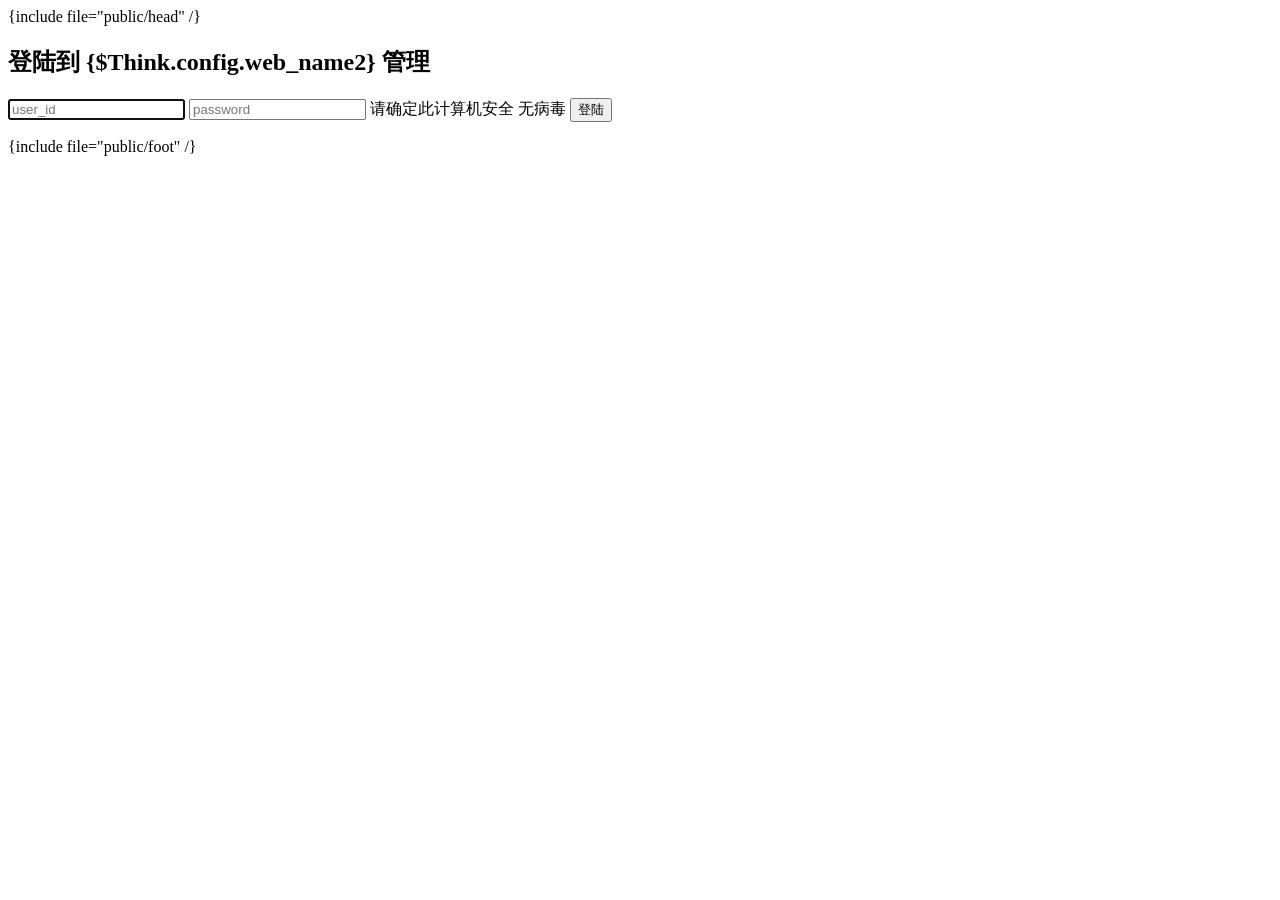
<file: application/admin/view/login/login.html>
<!--头部文件-->
{include file="public/head" /}
<body class="login-body">
  <div class="container">
    <div class="form-signin">
      <h2 class="form-signin-heading">登陆到 {$Think.config.web_name2} 管理</h2>
      <form>
        <div class="login-wrap">
          <input id="ipt_user_id" name="dengluming" type="text" class="form-control" placeholder="user_id" autofocus>
          <input id="ipt_password" name="mima" type="password" class="form-control" placeholder="password">
          <label class="checkbox">
            <span class="pull-right"><a>请确定此计算机安全 无病毒</a></span>
          </label>
          <button id="btn_login" class="btn btn-lg btn-login btn-block" type="button">登陆</button>
        </div>
      </form>
    </div>
  </div>
<!--尾部文件-->
{include file="public/foot" /}
</file>
